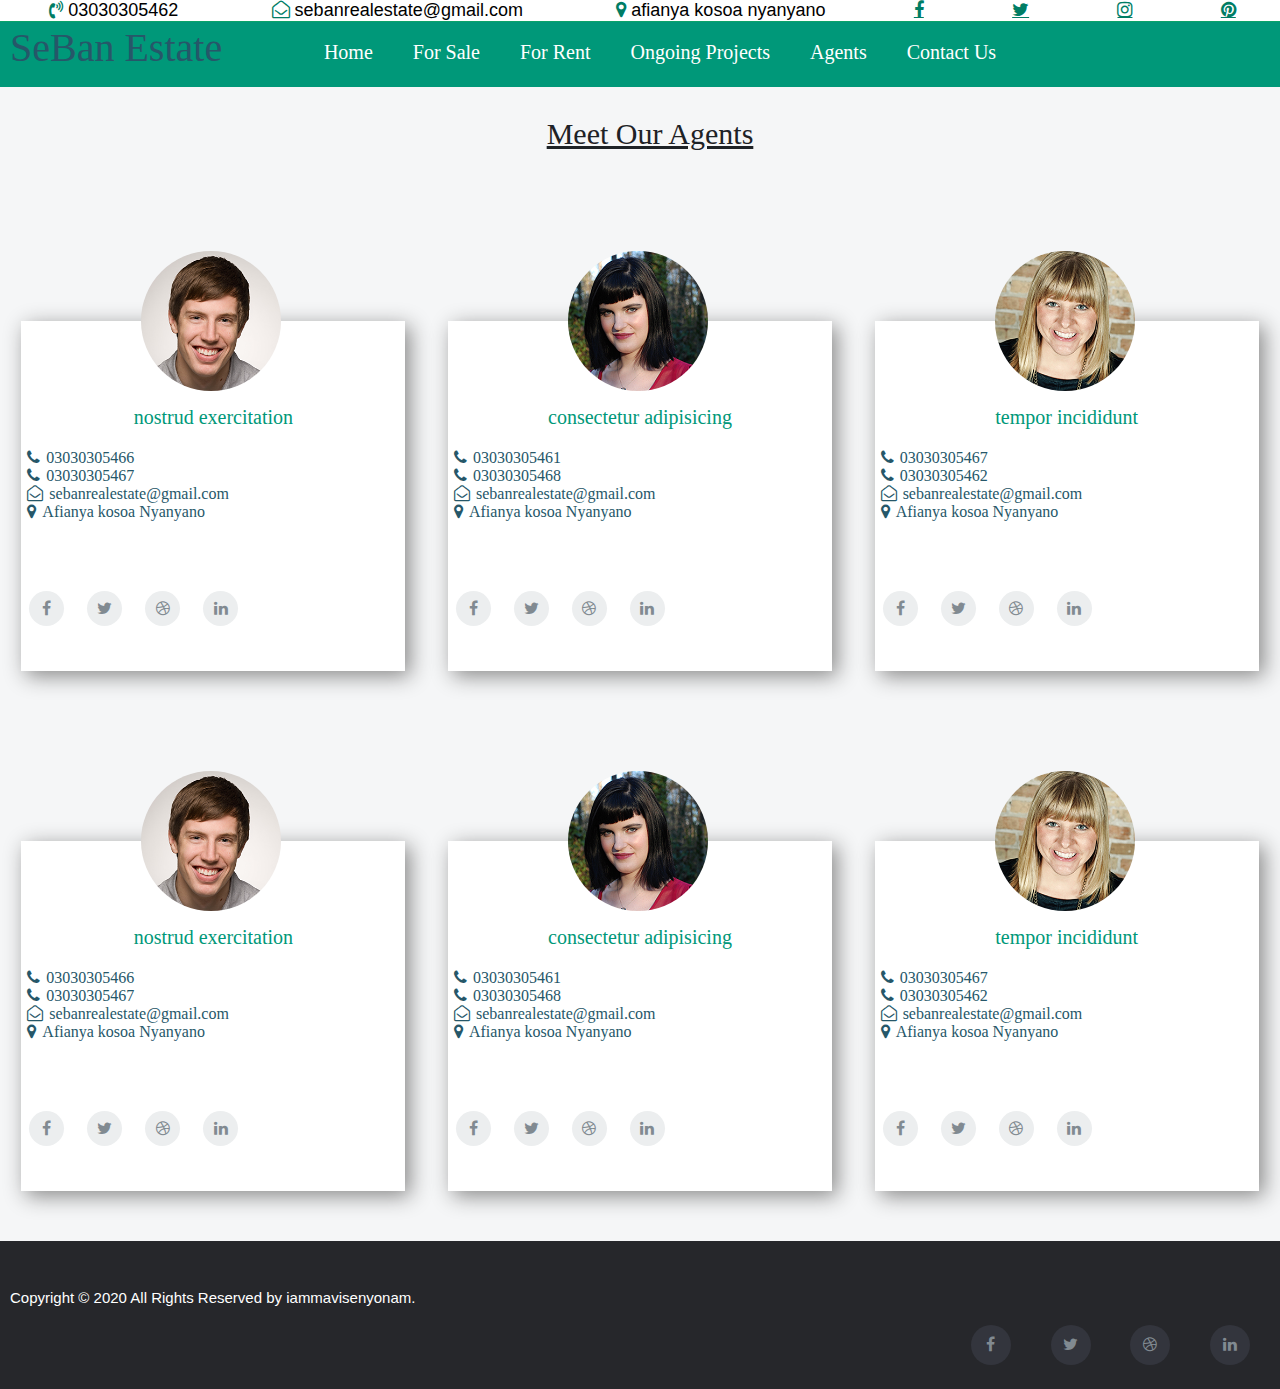
<file: agent.html>
<!DOCTYPE html>
<html lang="en" dir="ltr">
  <head>
    <meta charset="utf-8">
    <link rel="stylesheet" href="https://cdnjs.cloudflare.com/ajax/libs/font-awesome/4.7.0/css/font-awesome.min.css">
    <link rel="stylesheet" href="https://fonts.googleapis.com/icon?family=Material+Icons">
    <link rel="stylesheet" href="style.css">
    <link rel="stylesheet" href="media.css">
    <title>SeBan Real Estate</title>
  </head>
  <body>
    <nav>
      <div class="nav-wrapper">
        <div class="top-nav">
            <li><i class="loc"><i class="fa fa-volume-control-phone"></i></i>03030305462</li>
            <li><i class="loc"><i class="fa fa-envelope-open-o"></i></i>sebanrealestate@gmail.com</li>
            <li><i  class="loc"><i class="fa fa-map-marker"></i></i>Afianya kosoa Nyanyano</li>
            <li><i><a href="#" class="fa fa-facebook"></a></i></li>
            <li><i><a href="#" class="fa fa-twitter"></a></i></li>
            <li><i><a href="#" class="fa fa-instagram"></a></i></li>
            <li><i><a href="#" class="fa fa-pinterest"></a></i></li>
        </div>
        <div class="main-nav" id="Mynav">
          <ul>
          <li><a href="index.html"> <span class="material-icons">home</span>Home</a></li>
          <li><a href="forsale.html"><span class="material-icons">photo_library</span>For Sale</a></li>
          <li><a href="rent.html"><span class="material-icons">photo_library</span>For Rent</a></li>
          <li><a href="#"><span class="material-icons">home_work</span>Ongoing Projects</a></li>
          <li><a href="agent.html"><span class="material-icons">group</span>Agents</a></li>
          <li><a href="contact.html"><span class="material-icons">perm_phone_msg</span>Contact Us</a></li>
        </ul>
        <div class="logo">SeBan Estate</div>
      </div>
      </div>
      <div class="btn" onclick="toggleNav()"><i class="material-icons">menu</i></div>
    </nav>


    <p class="agent-title">Meet Our Agents</p>

    <div class="agent-section">
      <div class="box section-one"><img src="speakers/shay-howe.jpg"><p class="agent-name">nostrud exercitation</p>
        <div class="agent-infor">
          <li><i class="locs"><i class="fa fa-phone"></i></i>03030305466</li>
          <li><i class="locs"><i class="fa fa-phone"></i></i>03030305467</li>
          <li><i class="locs"><i class="fa fa-envelope-open-o"></i></i>sebanrealestate@gmail.com</li>
          <li><i  class="locs"><i class="fa fa-map-marker"></i></i>Afianya kosoa Nyanyano</li>
          </div>

        <div class="col-md-4 col-sm-6 col-xs-12">
          <ul class="agent-social-icons">
            <li><a class="facebook" href="#"><i class="fa fa-facebook"></i></a></li>
            <li><a class="twitter" href="#"><i class="fa fa-twitter"></i></a></li>
            <li><a class="dribbble" href="#"><i class="fa fa-dribbble"></i></a></li>
            <li><a class="linkedin" href="#"><i class="fa fa-linkedin"></i></a></li>
          </ul>
        </div>
      </div>
      <div class="box section-two"><img src="speakers/tessa-harmon.jpg">
        <p class="agent-name">consectetur adipisicing</p>
          <div class="agent-infor">
            <li><i class="locs"><i class="fa fa-phone"></i></i>03030305461</li>
            <li><i class="locs"><i class="fa fa-phone"></i></i>03030305468</li>
            <li><i class="locs"><i class="fa fa-envelope-open-o"></i></i>sebanrealestate@gmail.com</li>
            <li><i  class="locs"><i class="fa fa-map-marker"></i></i>Afianya kosoa Nyanyano</li>
            </div>

          <div class="col-md-4 col-sm-6 col-xs-12">
            <ul class="agent-social-icons">
              <li><a class="facebook" href="#"><i class="fa fa-facebook"></i></a></li>
              <li><a class="twitter" href="#"><i class="fa fa-twitter"></i></a></li>
              <li><a class="dribbble" href="#"><i class="fa fa-dribbble"></i></a></li>
              <li><a class="linkedin" href="#"><i class="fa fa-linkedin"></i></a></li>
            </ul>
          </div>
        </div>

      <div class="box section-three"><img src="speakers/victoria-pater.jpg">
        <p class="agent-name">tempor incididunt</p>
          <div class="agent-infor">
            <li><i class="locs"><i class="fa fa-phone"></i></i>03030305467</li>
            <li><i class="locs"><i class="fa fa-phone"></i></i>03030305462</li>
            <li><i class="locs"><i class="fa fa-envelope-open-o"></i></i>sebanrealestate@gmail.com</li>
            <li><i  class="locs"><i class="fa fa-map-marker"></i></i>Afianya kosoa Nyanyano</li>
            </div>

          <div class="col-md-4 col-sm-6 col-xs-12">
            <ul class="agent-social-icons">
              <li><a class="facebook" href="#"><i class="fa fa-facebook"></i></a></li>
              <li><a class="twitter" href="#"><i class="fa fa-twitter"></i></a></li>
              <li><a class="dribbble" href="#"><i class="fa fa-dribbble"></i></a></li>
              <li><a class="linkedin" href="#"><i class="fa fa-linkedin"></i></a></li>
            </ul>
          </div>
        </div>
    </div>


    <div class="agent-section">
      <div class="box section-one"><img src="speakers/shay-howe.jpg"><p class="agent-name">nostrud exercitation</p>
        <div class="agent-infor">
          <li><i class="locs"><i class="fa fa-phone"></i></i>03030305466</li>
          <li><i class="locs"><i class="fa fa-phone"></i></i>03030305467</li>
          <li><i class="locs"><i class="fa fa-envelope-open-o"></i></i>sebanrealestate@gmail.com</li>
          <li><i  class="locs"><i class="fa fa-map-marker"></i></i>Afianya kosoa Nyanyano</li>
          </div>

        <div class="col-md-4 col-sm-6 col-xs-12">
          <ul class="agent-social-icons">
            <li><a class="facebook" href="#"><i class="fa fa-facebook"></i></a></li>
            <li><a class="twitter" href="#"><i class="fa fa-twitter"></i></a></li>
            <li><a class="dribbble" href="#"><i class="fa fa-dribbble"></i></a></li>
            <li><a class="linkedin" href="#"><i class="fa fa-linkedin"></i></a></li>
          </ul>
        </div>
      </div>
      <div class="box section-two"><img src="speakers/tessa-harmon.jpg">
        <p class="agent-name">consectetur adipisicing</p>
          <div class="agent-infor">
            <li><i class="locs"><i class="fa fa-phone"></i></i>03030305461</li>
            <li><i class="locs"><i class="fa fa-phone"></i></i>03030305468</li>
            <li><i class="locs"><i class="fa fa-envelope-open-o"></i></i>sebanrealestate@gmail.com</li>
            <li><i  class="locs"><i class="fa fa-map-marker"></i></i>Afianya kosoa Nyanyano</li>
            </div>

          <div class="col-md-4 col-sm-6 col-xs-12">
            <ul class="agent-social-icons">
              <li><a class="facebook" href="#"><i class="fa fa-facebook"></i></a></li>
              <li><a class="twitter" href="#"><i class="fa fa-twitter"></i></a></li>
              <li><a class="dribbble" href="#"><i class="fa fa-dribbble"></i></a></li>
              <li><a class="linkedin" href="#"><i class="fa fa-linkedin"></i></a></li>
            </ul>
          </div>
        </div>

      <div class="box section-three"><img src="speakers/victoria-pater.jpg">
        <p class="agent-name">tempor incididunt</p>
          <div class="agent-infor">
            <li><i class="locs"><i class="fa fa-phone"></i></i>03030305467</li>
            <li><i class="locs"><i class="fa fa-phone"></i></i>03030305462</li>
            <li><i class="locs"><i class="fa fa-envelope-open-o"></i></i>sebanrealestate@gmail.com</li>
            <li><i  class="locs"><i class="fa fa-map-marker"></i></i>Afianya kosoa Nyanyano</li>
            </div>

          <div class="col-md-4 col-sm-6 col-xs-12">
            <ul class="agent-social-icons">
              <li><a class="facebook" href="#"><i class="fa fa-facebook"></i></a></li>
              <li><a class="twitter" href="#"><i class="fa fa-twitter"></i></a></li>
              <li><a class="dribbble" href="#"><i class="fa fa-dribbble"></i></a></li>
              <li><a class="linkedin" href="#"><i class="fa fa-linkedin"></i></a></li>
            </ul>
          </div>
        </div>
    </div>













    <!-- footer -->
       <footer class="site-footer">
         <div class="container">
           <div class="row">
             <div class="col-md-8 col-sm-6 col-xs-12">
               <p class="copyright-text">Copyright &copy; 2020 All Rights Reserved by
            <a href="#">iammavisenyonam</a>.
               </p>
             </div>

             <div class="col-md-4 col-sm-6 col-xs-12">
               <ul class="social-icons">
                 <li><a class="facebook" href="#"><i class="fa fa-facebook"></i></a></li>
                 <li><a class="twitter" href="#"><i class="fa fa-twitter"></i></a></li>
                 <li><a class="dribbble" href="#"><i class="fa fa-dribbble"></i></a></li>
                 <li><a class="linkedin" href="#"><i class="fa fa-linkedin"></i></a></li>
               </ul>
             </div>
           </div>
         </div>
    </footer>

</body>
<script src="main.js" charset="utf-8"></script>
</html>
</file>
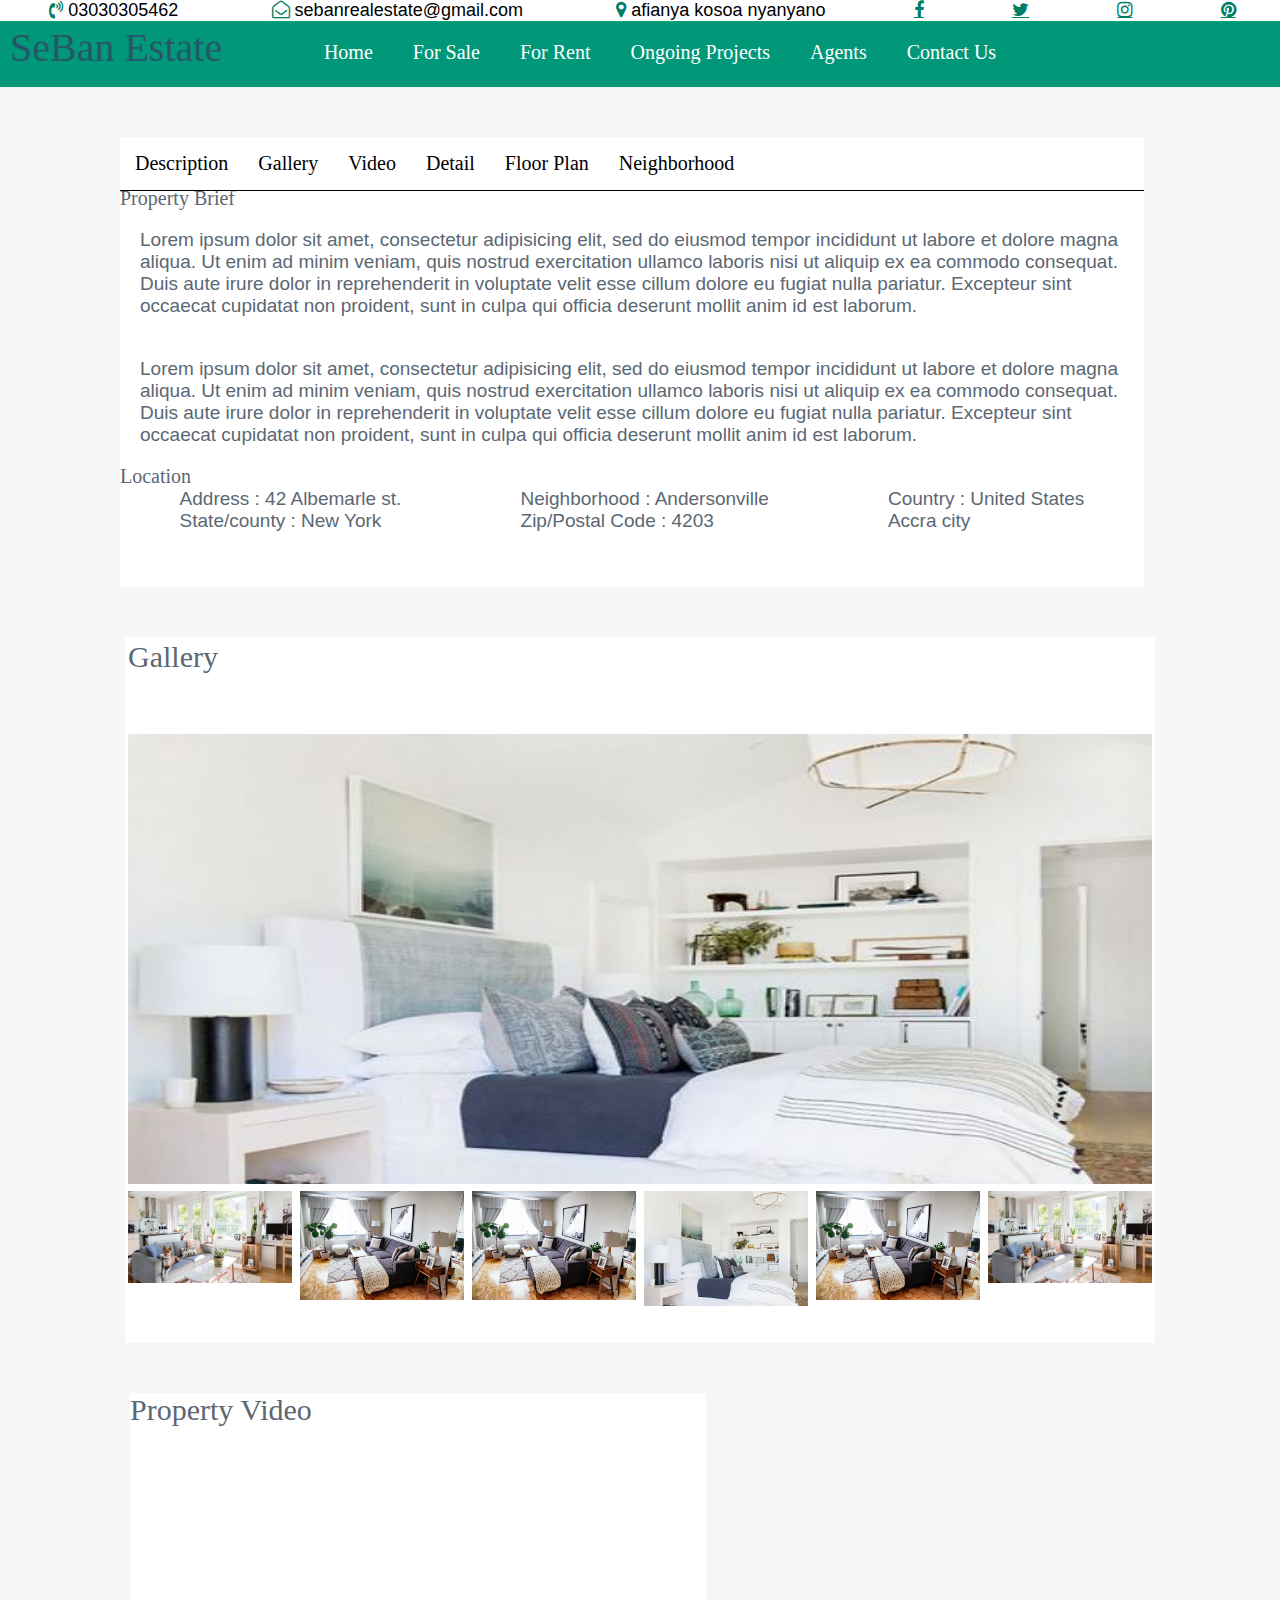
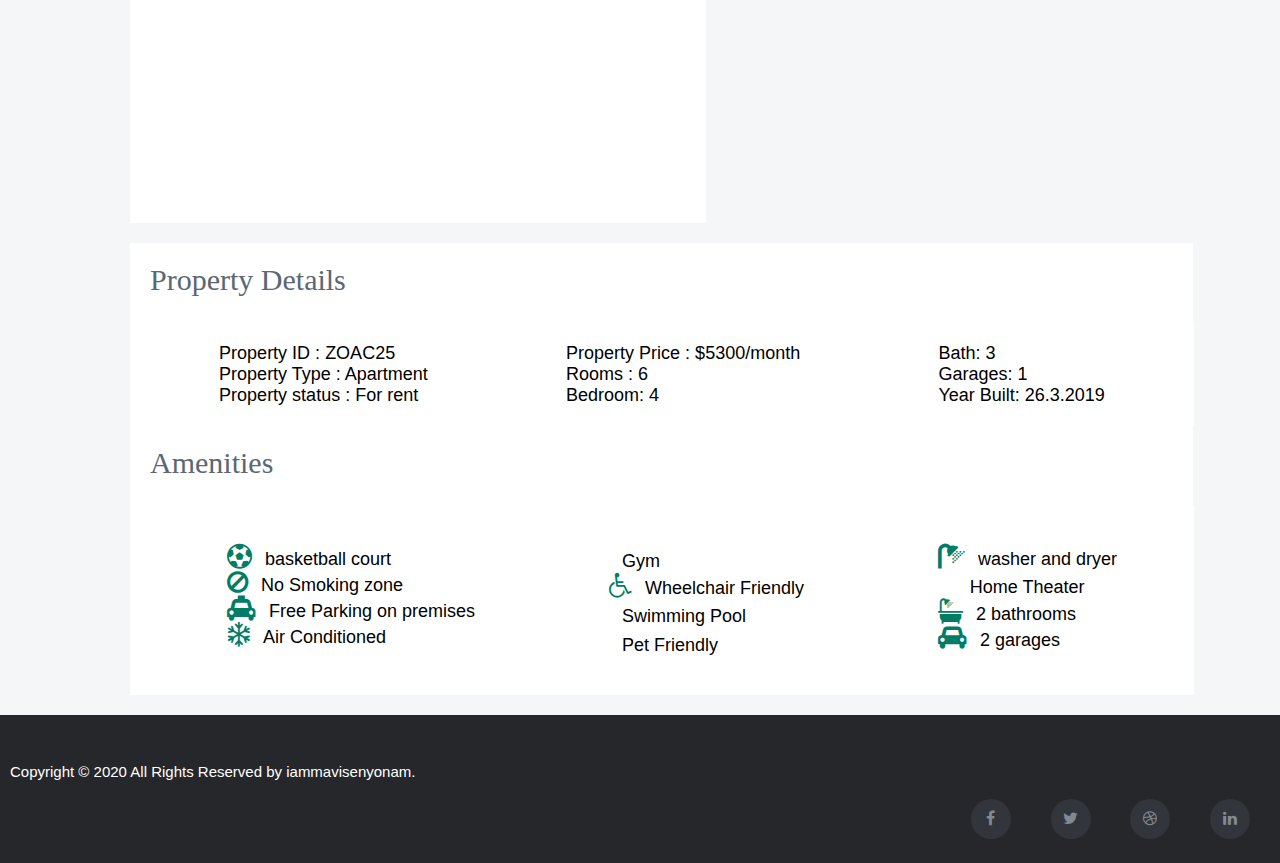
<file: forsale.html>
<!DOCTYPE html>
<html lang="en" dir="ltr">
  <head>
    <meta charset="utf-8">
    <link rel="stylesheet" href="https://cdnjs.cloudflare.com/ajax/libs/font-awesome/4.7.0/css/font-awesome.min.css">
    <link rel="stylesheet" href="https://fonts.googleapis.com/icon?family=Material+Icons">
      <link rel="stylesheet" href="style.css">
    <link rel="stylesheet" href="media.css">
    <title>SeBan Real Estate</title>
  </head>
  <body>
    <nav>
      <div class="nav-wrapper">
        <div class="top-nav">
            <li><i class="loc"><i class="fa fa-volume-control-phone"></i></i>03030305462</li>
            <li><i class="loc"><i class="fa fa-envelope-open-o"></i></i>sebanrealestate@gmail.com</li>
            <li><i  class="loc"><i class="fa fa-map-marker"></i></i>Afianya kosoa Nyanyano</li>
            <li><i><a href="#" class="fa fa-facebook"></a></i></li>
            <li><i><a href="#" class="fa fa-twitter"></a></i></li>
            <li><i><a href="#" class="fa fa-instagram"></a></i></li>
            <li><i><a href="#" class="fa fa-pinterest"></a></i></li>
        </div>
        <div class="main-nav" id="Mynav">
          <ul>
          <li><a href="index.html"> <span class="material-icons">home</span>Home</a></li>
          <li><a href="forsale.html"><span class="material-icons">photo_library</span>For Sale</a></li>
          <li><a href="rent.html"><span class="material-icons">photo_library</span>For Rent</a></li>
          <li><a href="#"><span class="material-icons">home_work</span>Ongoing Projects</a></li>
          <li><a href="agent.html"><span class="material-icons">group</span>Agents</a></li>
          <li><a href="contact.html"><span class="material-icons">perm_phone_msg</span>Contact Us</a></li>
        </ul>
        <div class="logo">SeBan Estate</div>
      </div>
      </div>
      <div class="btn" onclick="toggleNav()"><i class="material-icons">menu</i></div>
    </nav>

    <div id="navbar">
      <a href="#sale-description">Description</a>
      <a href="#container-Slider">Gallery</a>
      <a href="#video-section">Video</a>
      <a href="#property-details">Detail</a>
      <a href="#contact">Floor Plan</a>
      <a href="#contact">Neighborhood</a>
    </div>

    <div class="sale-description" id="sale-description">
      <span>Property Brief</span>
      <p>Lorem ipsum dolor sit amet, consectetur adipisicing elit, sed do eiusmod tempor incididunt ut labore et dolore magna aliqua. Ut enim ad minim veniam, quis nostrud exercitation ullamco laboris nisi ut aliquip ex ea commodo consequat. Duis aute irure dolor in reprehenderit in voluptate velit esse cillum dolore eu fugiat nulla pariatur.
        Excepteur sint occaecat cupidatat non proident, sunt in culpa qui officia deserunt mollit anim id est
         laborum.<br><br> <p class="text-two">Lorem ipsum dolor sit amet, consectetur adipisicing elit, sed do eiusmod tempor incididunt ut labore et dolore magna aliqua. Ut enim ad minim veniam, quis nostrud exercitation ullamco laboris nisi ut aliquip ex ea commodo consequat. Duis aute irure dolor in reprehenderit in voluptate velit esse cillum dolore eu fugiat nulla pariatur.
         Excepteur sint occaecat cupidatat non proident, sunt in culpa qui officia deserunt mollit anim id est laborum.</p>
       </p>
        <span>Location</span>
        <div class="sale-details">
          <div class="sale-location">Address : 42 Albemarle st.<br>State/county : New York</div>
          <div class="sale-location">Neighborhood : Andersonville<br>Zip/Postal Code : 4203</div>
          <div class="sale-location">Country : United States<br>Accra city</div>
        </div>
    </div>

    <div class="container-Slider" id="container-Slider">
          <span>Gallery</span>
      <div class="main-img">
        <img src="img/a4.jpg" alt="" id="currentimg">
      </div>
      <div class="imgs">
        <img src="img/a1.jpg" alt="">
        <img src="img/a2.jpg" alt="">
        <img src="img/a2.jpg" alt="">
        <img src="img/a4.jpg" alt="">
        <img src="img/a2.jpg" alt="">
        <img src="img/a1.jpg" alt="">
      </div>
    </div>

      <p class="video-title">Property Video</p>
    <div class="video-section" id="video-section">
      <!-- <span>Video</span> -->
      <iframe src="https://www.youtube.com/embed/Gp-WUXakD_Y?start=43" frameborder="0" allow="accelerometer; autoplay; encrypted-media; gyroscope; picture-in-picture" allowfullscreen></iframe>
    </div>

    <p class="prp-title">Property Details</p>
    <div class="property-details" id="property-details">
      <div class="property-location">Property ID : ZOAC25<br>Property Type : Apartment<br>Property status : For rent</div>
      <div class="property-location">Property Price : $5300/month<br>Rooms : 6<br> Bedroom: 4</div>
      <div class="property-location">Bath: 3<br>Garages: 1<br>Year Built: 26.3.2019</div>
    </div>
    <p class="prp-title">Amenities</p>
    <div class="property-details">
      <p class="property-location">
        <span><i class="fa fa-soccer-ball-o"></i>basketball court</span><br>
        <span><i class="fa fa-ban"></i>No Smoking zone</span><br>
        <span><i class="fa fa-taxi"></i>Free Parking on premises</span><br>
        <span><i class="fa fa-snowflake-o"></i>Air Conditioned</span><br>
      </p>
      <p class="property-location">
        <span><i class='fas fa-skiing'></i>Gym</span><br>
        <span><i class="fa fa-wheelchair"></i>Wheelchair Friendly</span><br>
        <span><i class='fas fa-swimmer'></i>Swimming Pool</span><br>
        <span><i class='fas fa-cat'></i>Pet Friendly</span><br>
      </p>
      <p class="property-location">
        <span><i class="fa fa-shower"></i>washer and dryer</span><br>
        <span><i class='fas fa-desktop'></i></i>Home Theater</span><br>
        <span><i class="fa fa-s15"></i>2 bathrooms</span><br>
        <span><i class="fa fa-car"></i>2 garages</span><br>
      </p>
    </div>









    <!-- footer -->
     <footer class="site-footer">
         <div class="container">
           <div class="row">
             <div class="col-md-8 col-sm-6 col-xs-12">
               <p class="copyright-text">Copyright &copy; 2020 All Rights Reserved by
            <a href="#">iammavisenyonam</a>.
               </p>
             </div>

             <div class="col-md-4 col-sm-6 col-xs-12">
               <ul class="social-icons">
                 <li><a class="facebook" href="#"><i class="fa fa-facebook"></i></a></li>
                 <li><a class="twitter" href="#"><i class="fa fa-twitter"></i></a></li>
                 <li><a class="dribbble" href="#"><i class="fa fa-dribbble"></i></a></li>
                 <li><a class="linkedin" href="#"><i class="fa fa-linkedin"></i></a></li>
               </ul>
             </div>
           </div>
         </div>
    </footer>









      </body>
      <script src="main.js" charset="utf-8"></script>
    </html>
</file>
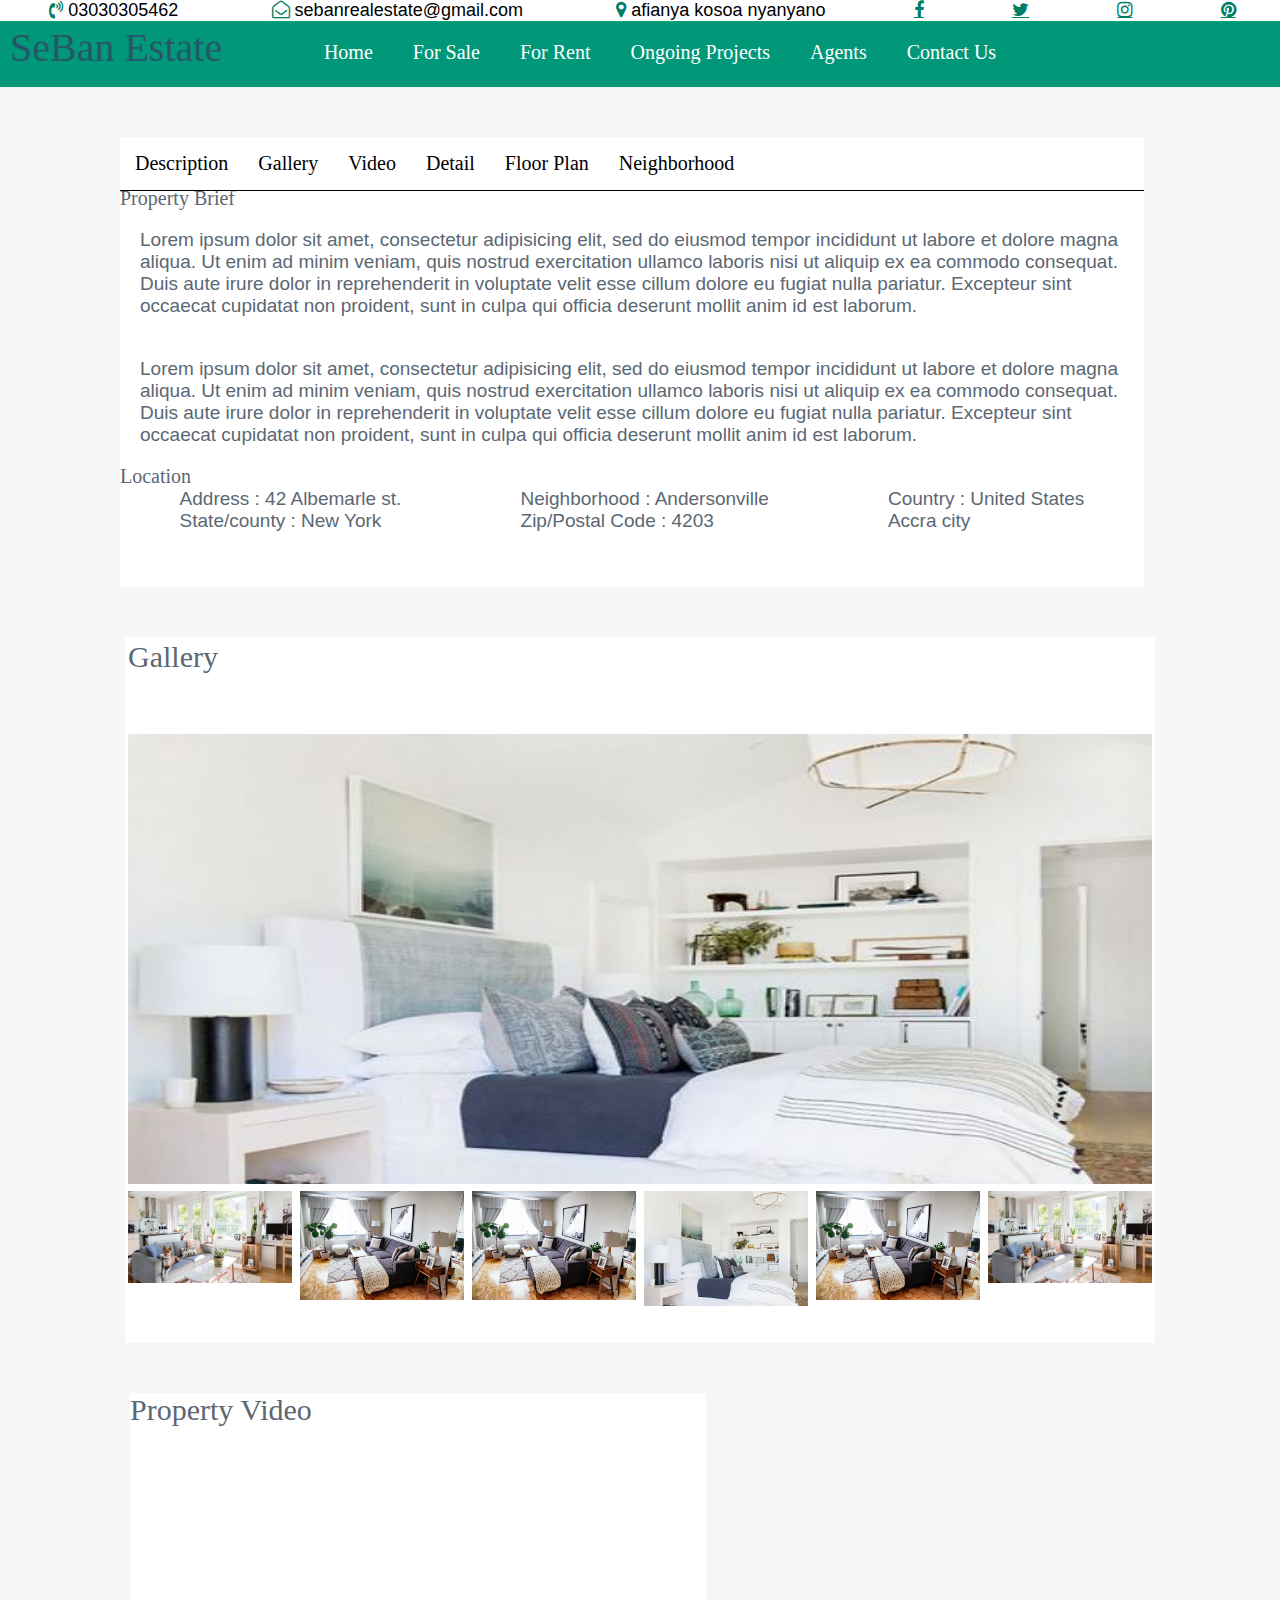
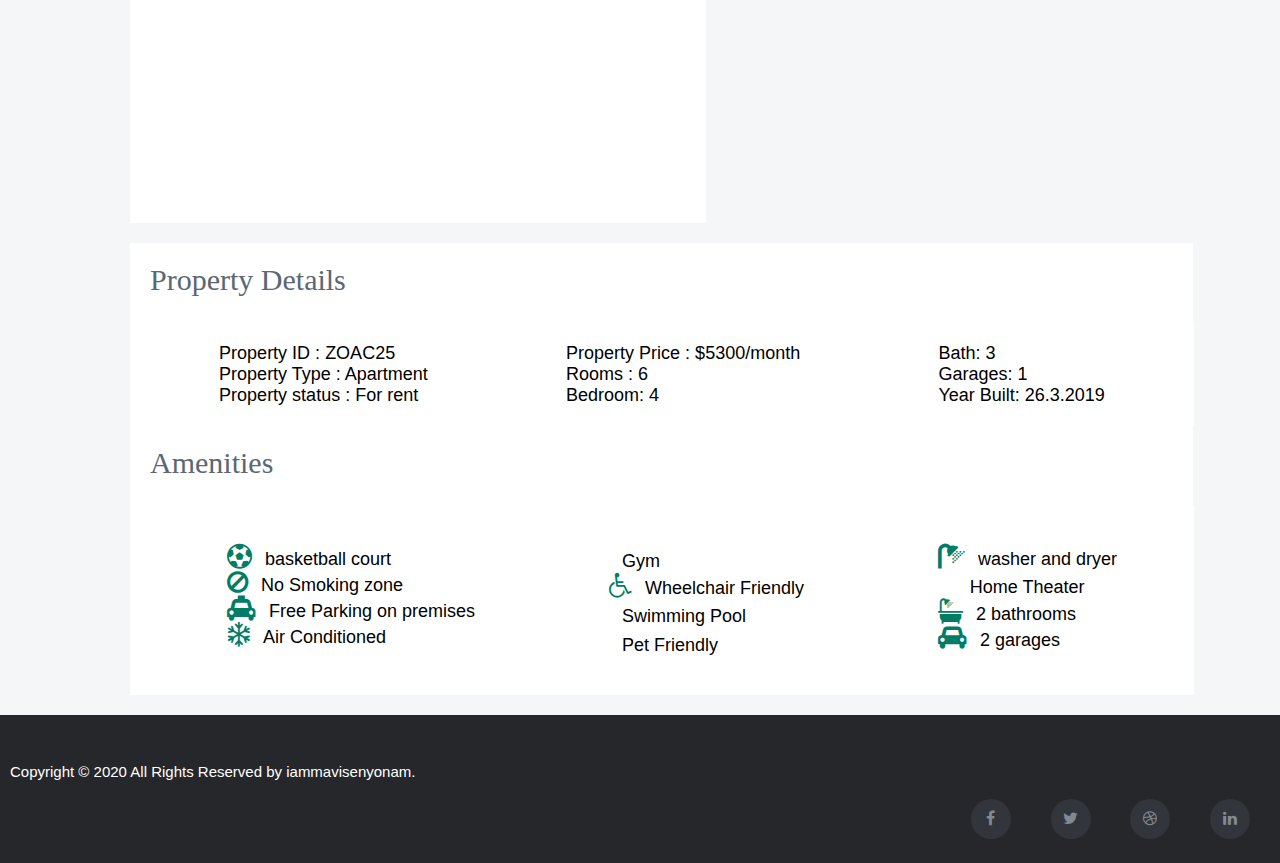
<file: rent.html>
<!DOCTYPE html>
<html lang="en" dir="ltr">
  <head>
    <meta charset="utf-8">
    <link rel="stylesheet" href="https://cdnjs.cloudflare.com/ajax/libs/font-awesome/4.7.0/css/font-awesome.min.css">
    <link rel="stylesheet" href="https://fonts.googleapis.com/icon?family=Material+Icons">
    <link rel="stylesheet" href="style.css">
    <link rel="stylesheet" href="media.css">
    <title>SeBan Real Estate</title>
  </head>
  <body>
    <nav>
      <div class="nav-wrapper">
        <div class="top-nav">
            <li><i class="loc"><i class="fa fa-volume-control-phone"></i></i>03030305462</li>
            <li><i class="loc"><i class="fa fa-envelope-open-o"></i></i>sebanrealestate@gmail.com</li>
            <li><i  class="loc"><i class="fa fa-map-marker"></i></i>Afianya kosoa Nyanyano</li>
            <li><i><a href="#" class="fa fa-facebook"></a></i></li>
            <li><i><a href="#" class="fa fa-twitter"></a></i></li>
            <li><i><a href="#" class="fa fa-instagram"></a></i></li>
            <li><i><a href="#" class="fa fa-pinterest"></a></i></li>
        </div>
        <div class="main-nav" id="Mynav">
          <ul>
          <li><a href="index.html"> <span class="material-icons">home</span>Home</a></li>
          <li><a href="forsale.html"><span class="material-icons">photo_library</span>For Sale</a></li>
          <li><a href="rent.html"><span class="material-icons">photo_library</span>For Rent</a></li>
          <li><a href="#"><span class="material-icons">home_work</span>Ongoing Projects</a></li>
          <li><a href="agent.html"><span class="material-icons">group</span>Agents</a></li>
          <li><a href="contact.html"><span class="material-icons">perm_phone_msg</span>Contact Us</a></li>
        </ul>
        <div class="logo">SeBan Estate</div>
      </div>
      </div>
      <div class="btn" onclick="toggleNav()"><i class="material-icons">menu</i></div>
    </nav>

    <div id="navbar">
      <a href="#sale-description">Description</a>
      <a href="#container-Slider">Gallery</a>
      <a href="#video-section">Video</a>
      <a href="#property-details">Detail</a>
      <a href="#contact">Floor Plan</a>
      <a href="#contact">Neighborhood</a>
    </div>

    <div class="sale-description" id="sale-description">
      <span>Property Brief</span>
      <p>Lorem ipsum dolor sit amet, consectetur adipisicing elit, sed do eiusmod tempor incididunt ut labore et dolore magna aliqua. Ut enim ad minim veniam, quis nostrud exercitation ullamco laboris nisi ut aliquip ex ea commodo consequat. Duis aute irure dolor in reprehenderit in voluptate velit esse cillum dolore eu fugiat nulla pariatur.
        Excepteur sint occaecat cupidatat non proident, sunt in culpa qui officia deserunt mollit anim id est
         laborum.<br><br><p class="text-two">Lorem ipsum dolor sit amet, consectetur adipisicing elit, sed do eiusmod tempor incididunt ut labore et dolore magna aliqua. Ut enim ad minim veniam, quis nostrud exercitation ullamco laboris nisi ut aliquip ex ea commodo consequat. Duis aute irure dolor in reprehenderit in voluptate velit esse cillum dolore eu fugiat nulla pariatur.
         Excepteur sint occaecat cupidatat non proident, sunt in culpa qui officia deserunt mollit anim id est laborum.</p>
       </p>
        <span>Location</span>
        <div class="sale-details">
          <div class="sale-location">Address : 42 Albemarle st.<br>State/county : New York</div>
          <div class="sale-location">Neighborhood : Andersonville<br>Zip/Postal Code : 4203</div>
          <div class="sale-location">Country : United States<br>Accra city</div>
        </div>
    </div>

    <div class="container-Slider" id="container-Slider">
          <span>Gallery</span>
      <div class="main-img">
        <img src="img/a4.jpg" alt="" id="currentimg">
      </div>
      <div class="imgs">
        <img src="img/a1.jpg" alt="">
        <img src="img/a2.jpg" alt="">
        <img src="img/a2.jpg" alt="">
        <img src="img/a4.jpg" alt="">
        <img src="img/a2.jpg" alt="">
        <img src="img/a1.jpg" alt="">
      </div>
    </div>

      <p class="video-title">Property Video</p>
    <div class="video-section" id="video-section">
      <!-- <span>Video</span> -->
      <iframe src="https://www.youtube.com/embed/Gp-WUXakD_Y?start=43" frameborder="0" allow="accelerometer; autoplay; encrypted-media; gyroscope; picture-in-picture" allowfullscreen></iframe>
    </div>

    <p class="prp-title">Property Details</p>
    <div class="property-details" id="property-details">
      <div class="property-location">Property ID : ZOAC25<br>Property Type : Apartment<br>Property status : For rent</div>
      <div class="property-location">Property Price : $5300/month<br>Rooms : 6<br> Bedroom: 4</div>
      <div class="property-location">Bath: 3<br>Garages: 1<br>Year Built: 26.3.2019</div>
    </div>
    <p class="prp-title">Amenities</p>
    <div class="property-details">
      <p class="property-location">
        <span><i class="fa fa-soccer-ball-o"></i>basketball court</span><br>
        <span><i class="fa fa-ban"></i>No Smoking zone</span><br>
        <span><i class="fa fa-taxi"></i>Free Parking on premises</span><br>
        <span><i class="fa fa-snowflake-o"></i>Air Conditioned</span><br>
      </p>
      <p class="property-location">
        <span><i class='fas fa-skiing'></i>Gym</span><br>
        <span><i class="fa fa-wheelchair"></i>Wheelchair Friendly</span><br>
        <span><i class='fas fa-swimmer'></i>Swimming Pool</span><br>
        <span><i class='fas fa-cat'></i>Pet Friendly</span><br>
      </p>
      <p class="property-location">
        <span><i class="fa fa-shower"></i>washer and dryer</span><br>
        <span><i class='fas fa-desktop'></i></i>Home Theater</span><br>
        <span><i class="fa fa-s15"></i>2 bathrooms</span><br>
        <span><i class="fa fa-car"></i>2 garages</span><br>
      </p>
    </div>










    <!-- footer -->
     <footer class="site-footer">
         <div class="container">
           <div class="row">
             <div class="col-md-8 col-sm-6 col-xs-12">
               <p class="copyright-text">Copyright &copy; 2020 All Rights Reserved by
            <a href="#">iammavisenyonam</a>.
               </p>
             </div>

             <div class="col-md-4 col-sm-6 col-xs-12">
               <ul class="social-icons">
                 <li><a class="facebook" href="#"><i class="fa fa-facebook"></i></a></li>
                 <li><a class="twitter" href="#"><i class="fa fa-twitter"></i></a></li>
                 <li><a class="dribbble" href="#"><i class="fa fa-dribbble"></i></a></li>
                 <li><a class="linkedin" href="#"><i class="fa fa-linkedin"></i></a></li>
               </ul>
             </div>
           </div>
         </div>
    </footer>









      </body>
      <script src="main.js" charset="utf-8"></script>
    </html>
</file>
<file: style.css>
body{
  margin: auto;
  padding: auto;
  font-size: 20px;
  font-family: fantasy;
  background-color: rgb(245, 246, 247)
}
.top-nav{
  background-color:#fff;
  display: flex;
  justify-content: space-around;
  list-style-type: none;
  flex-wrap:wrap;
  font-size: 18px;
  text-transform: lowercase;
  font-family: sans-serif;
}
.top-nav li{
  list-style-type: none;
}
.top-nav li a{
    color: #007d65;
}
.loc{
  color: #007d65;
  padding: 5px;
}
.main-nav{
  background-color: #009879;
  height: 65px;
  width: 100%;
  margin-top: 0px;
  border-top: 1px solid rgb(10, 163, 105);
}
.main-nav ul{
  display: flex;
  justify-content: center;
  align-items: center;
  margin-top: 0px;
}
.main-nav li{
  list-style-type: none;
  margin-top: 19px;
}
.main-nav a{
  text-decoration: none;
  padding: 1em;
  color: #fff;
  font-family: 'Franklin Gothic';
}
.main-nav a:hover{
  background-color: #007d65;
}
.material-icons{
    display: none;
}
.logo{
  margin-top: -60px;
  font-size: 40px;
  color:rgb(38, 87, 105);
  cursor: pointer;
  padding-left: 10px;
}
/* ==================background-section================== */
.background-section{
  background-image: url('img/a2.jpg');
  background-position: center;
  background-repeat: no-repeat;
  background-size: cover;
  background-clip: border-box;
  height: 500px;
  position: relative;
  z-index: -1;
}
/*==================background-section-form================== */
.background-form{
  width: 80%;
  margin: auto;
  height:300px;
  background-color: #fff;
  margin-top: -100px;
  margin-bottom:10px;
  padding: 20px;
  box-shadow: 5px 5px 30px #888888;
}
.background-form input{
  width: 15%;
  padding-left: 10px;
  padding-top: 10px;
  padding-bottom: 10px;
}
.background-form label{
  font-size: 18px;
  font-family: sans-serif;
}
.background-form select{
  width: 15%;
  padding-left: 10px;
  padding-top: 10px;
  padding-bottom: 10px;
}
.section-1{ margin-top: 30px;}
.section-2{
  margin-top:60px;
}
.title{
  color: rgb(91, 103, 115);
  font-size: 30px;
  font-weight: bolder;
  font-family: sans-serif;
}
.submit{
  float: right;
  width: 20%;
  margin-top: 20px;
  padding: 10px;
  background-color:rgb(38, 87, 105);
  color: white;
  font-size: 20px;
  border: 1px solid grey;
  border-left: none;
  cursor: pointer
}
.submit:hover{
  background-color: rgb(84, 107, 120);
}
/*==================first grid================== */

.pcategory{
  /* background: #fff; */
  color:rgb(41, 40, 40);
  width: 80%;
  margin-top: 130px;
  margin-left: 120px;
  height: 40px;
  padding-left: 0px;
  font-size: 30px;
  font-weight: bold;
  margin-bottom: 50px;
}
.pimages {
  display: flex;
  justify-content: center;
  /* background-color:#fff; */
}

.pimages > div {
  width: 38%;
  margin: 10px;
  background-color: #f1f1f1;
  margin-bottom: 20px;
  padding-left: 40px;
  text-align: center;
  font-size: 30px;
  cursor: pointer;
}
.item1-images{
  background-image: url('img/a1.jpg');
  background-position: center;
  background-repeat: no-repeat;
  background-size: cover;
  background-clip: border-box;
  height: 350px;
  position: relative;
  box-shadow: 5px 5px 20px #888888;
}
.item2-images{
  background-image: url('img/a2.jpg');
  background-position: center;
  background-repeat: no-repeat;
  background-size: cover;
  background-clip: border-box;
  height: 350px;
  position: relative;
  box-shadow: 5px 5px 20px #888888;
}

.item1-images{
  background-image: url('img/a1.jpg');
  background-position: center;
  background-repeat: no-repeat;
  background-size: cover;
  background-clip: border-box;
  height: 350px;
  position: relative;
}
.item2-images{
  background-image: url('img/a2.jpg');
  background-position: center;
  background-repeat: no-repeat;
  background-size: cover;
  background-clip: border-box;
  height: 350px;
  position: relative;
}
.pnumber{
  background: rgba(10, 10, 10, 0.7);
  width: 97.5%;
  margin-left: -40px;
  color: #fff;
  position: absolute;
  font-size: 25px;
  top:255px;
  height: 70px;
  padding-left: 15px;
  text-align: left;
}
.pnumber span{
  color: #fff;
  font-size: 20px;
}
.pnumber:hover{
  background-color: rgba(58, 161, 96,0.9);
}

/*==================second grid================== */
.recent-item{
  display: flex;
  justify-content: center;
  width: 85%;
  margin: 0 auto;
  align-items: center;
  /* background-color:#fff; */
}
.recent-img >div{
  width: 38%;
  margin: 10px;
  /* background-color: #fff; */
  margin-bottom: 20px;
  cursor: pointer;
  height: 300px;

}
.recent-img img{
    width: 90%;
    box-shadow: 5px 5px 5px #888888;
    -webkit-transform: scale(0.3);
    transform: scale(1);
    -webkit-transition: .3s ease-in-out;
    transition: .5s ease-in-out;
}
.recent-img img:hover{
  -webkit-transform: scale(0.3);
	transform: scale(1.1);
}
.recent-category{
  /* background: #fff; */
  color:rgb(41, 40, 40);
  width: 80%;
  margin-top: 50px;
  margin-left: 100px;
  height: 40px;
  padding-left: 0px;
  font-size: 30px;
  font-weight: bold;
  margin-bottom: 50px;
}

/*==================description-section================== */

.description-item{
  display: flex;
  justify-content: center;
  width: 85%;
  margin: 0 auto;
  margin-top:-3px;
  align-items: center;
  /* background-color:#fff; */
}

.description-text p{
  width: 90%;
  margin: 10px;
  /* background-color: #fff; */
  color: grey;
  font-family: sans-serif;
  margin-bottom: 10px;
  cursor: pointer;
  height: 300px;
}


/*==================btn view more================== */
.btnmore{
  background-color:rgb(5, 26, 46);
  border: 1px solid grey;
  border-left: none;
  color: white;
  font-size: 20px;
  cursor: pointer;
  margin-top:0px;
  margin-left: 100px;
  height: 40px;
  padding-left: 20px;
  padding-right: 20px;
}
.btnmore:hover{
  background-color: rgb(84, 107, 120);
}

/*==================Testimonial================== */

.testimonial-container{
	display: flex;
	flex-direction: column;
	align-items: center;
	margin-top:50px;
  background-color:rgb(38, 87, 105);
	max-width: 100%;
	transition: all 0.3s ease-in;
}
.text{
	text-align: justify;
	line-height: 30px;
	min-height: 120px;
	max-width: 800px;
	margin:20px 0 20px;
	word-spacing: 3px;
  font-size: 19px;
  color:#fff;
  font-family: sans-serif;
}
.name{
	align-self: flex-end;
	font-weight: bold;
  margin-right: 270px;
	letter-spacing: 2px;
	text-transform: uppercase;
  color:#009879;
}
.recent{
  font-size: 50px;
  color:#009879;
}
.author-container{
  height: 170px;
	display: flex;
	flex-wrap: wrap;
	align-items: center;
	justify-content: center;
}
.author{
	margin:30px 30px 0;
	cursor: pointer;
}

.author img{
	height: 50px;
	width: 50px;
	border-radius: 50%;
	transition: all 0.3s ease-in;
}

.author.selected img {
	box-shadow: 0 5px 10px rgba(0, 0, 0, 0.5);
	transform: scale(1.2);
}


/*==================Agent-Section================== */

.agent-section{
  margin-top: 170px;
  margin-bottom: 50px;
  display: flex;
  justify-content: center;
  justify-content: space-around;
}
.section-one{
  background-color: #fff;
  width: 30%;
  height: 350px;
  box-shadow: 5px 5px 20px #888888;
}
.section-one img,.section-two img, .section-three img{
  border-radius: 50%;
  height:140px;
  justify-content: center;
  position: relative;
  left: 120px;
  top: -70px;

}
.section-one img:hover,.section-two img:hover, .section-three img:hover{
    border:2px solid #009879;
}
.section-two{
  background-color:#fff;
  width: 30%;
  height: 350px;
  box-shadow: 5px 5px 20px #888888;
}
.section-three{
  background-color: #fff;
  width: 30%;
  height: 350px;
  box-shadow: 5px 5px 20px #888888;
}
.agent-name{
  color: #009879;
  margin-top: -60px;
  text-align: center;
}
.locs{
padding: 6px;
}
.agent-infor li{
  list-style-type: none;
  font-size: 16px;
  color:rgb(38, 87, 105);
}
.agent-social-icons{
  padding-left:0;
  margin-bottom:0;
  list-style:none
}
.agent-social-icons li{
  display:inline-block;
  margin-bottom:4px;
  margin-top:50px;
  padding-right: 10px;
  align-items: center;
}
.agent-social-icons a:hover{
  color: #fff;
  background-color: #007d65;
}
.agent-social-icons a{
  background-color:#eceeef;
  color:#818a91;
  font-size:16px;
  display:inline-block;
  line-height:35px;
  width:35px;
  height:35px;
  text-align:center;
  margin-left:8px;
  border-radius:100%;
  -webkit-transition:all .2s linear;
  -o-transition:all .2s linear;
  transition:all .2s linear
}

.agent-title{
  padding-left: 20px;
  font-size: 30px;
  text-align: center;
  color:rgb(30, 34, 38);
  text-decoration: underline;
}


/*==================For Sale Section================== */

#navbar {
  background-color:#fff;
  position:absolute;
  white-space: nowrap;
  width: 80%;
  margin-top:50px;
  transition: top 0.3s;
  margin-left:120px;
  border-bottom:1px solid #000;
}

/* Style the navbar links */
#navbar a {
  float: left;
  display: block;
  color: #000;
  font-family: 'Franklin Gothic';
  text-align: center;
  padding: 15px;
  text-decoration: none;
  background-color:#fff;
}

#navbar a:hover {
  border-bottom: 3px solid red;
  color: black;
}

.sale-description{
  background-color: #fff;
  width: 80%;
  color: rgb(91, 103, 115);
  height: 400px;
  margin-top: 100px;
  margin-left:120px;
  margin-bottom: 50px;
}

.sale-description  p {
  font-family: sans-serif;
  font-size: 19px;
  padding-left: 20px;
  padding-right: 20px;
}
.sale-description  span i{
  /* color: rgb(91, 103, 115); */
  font-weight: bolder;
  font-family: sans-serif;
  padding-left: 20px;
  padding-right: 20px;
}
.sale-details{
  display: flex;
  justify-content: space-around;
}
.sale-location{
  font-family: sans-serif;
  font-size: 19px;
}
.container-Slider{
  max-width: 80%;
  height: 700px;
  margin: auto;
  background-color:#fff;
  border: 3px solid #fff;
  margin-bottom: 50px;
  color: rgb(91, 103, 115);
}
.container-Slider{
  font-size: 30px;
}
.main-img img, .imgs img{
  width: 100%;
  overflow: hidden;
}
.main-img img{
  height: 450px;
  margin-top: 60px;
}
.imgs{
  display: grid;
  grid-template-columns: repeat(6, 1fr);
  grid-gap: 8px;
}
.video-section{
  width: 45%;
  height: 370px;
  margin-left:130px;
  background-color: #fff;
  margin-bottom: 40px;
  margin-top: -30px;
}
.video-title{
  margin-left:130px;
  background-color: #fff;
  width: 45%;
  height:60px;
  font-size: 30px;
  color: rgb(91, 103, 115);
}
.video-section iframe{
  width: 560px;
  height: 315px;
  margin-left: 25px;
}
.property-details{
  display: flex;
  justify-content: space-around;
  width: 80%;
  background-color: #fff;
  margin-left:130px;
  margin-top: -30px;
  padding: 20px;
  margin-bottom: 20px;
}

.property-location{
  font-size: 18px;
  font-family: sans-serif;
}
.property-location span i{
  font-size: 25px;
  padding-left: 20px;
  padding-right: 13px;
  color:#007d65;
}
.prp-title{
  margin-left:130px;
  background-color: #fff;
  width: 81.5%;
  height:60px;
  color: rgb(91, 103, 115);
  font-size: 30px;
  margin-top: -20px;
  padding-left: 20px;
  padding-top: 20px;
}
/*==================contact-section================== */
.contact-details{
  display: flex;
  justify-content: space-around;
  width: 80%;
  background-color: #fff;
  margin-left:130px;
  margin-top: 80px;
  padding: 20px;
  margin-bottom: 20px;
  z-index: -2;
}
.contact-infor{
  font-family:sans-serif;
}
.contact-icons{
  font-size: 30px;
  font-weight: bold;
  color: #009879;
}

.contact-map{
  display: flex;
  width: 95%;
  background-color: red;
  margin-left: 20px;
  margin-right: 20px;
  margin-bottom: 50px;
  justify-content: space-between;

}
.contact-form{
  background-color: #fff;
  height: 500px;
  width: 500px;

}
#map{
  background-color: grey;
  height: 500px;
  width: 800px;
}
.form-element p{
text-align: center;
font-size: 30px;
}
.form-element input{
  font-size: 20px;
  margin-left:60px;
  margin-top: 20px;
  padding-top: 10px;
  border-radius: 3px;
  padding-right: 115px;
}
.form-element textarea{
  font-size: 20px;
  margin-left:60px;
  margin-top: 20px;
  padding-top: 10px;
  border-radius: 3px;
  padding-right: 20px;
}
.form-element button{
  font-size: 20px;
  margin-left:60px;
  margin-top: 20px;
  padding-top: 10px;
  padding-bottom: 5px;
  border-radius: 3px;
  padding-right: 20px;
  background-color:rgb(38, 87, 105);
  color: white;
  font-size: 20px;
  border: 1px solid grey;
  border-left: none;
  cursor: pointer
  }
.form-element button:hover{
  background-color: rgb(84, 107, 120);
  }
/*==================Footer================== */
.site-footer{
  background-color:#26272b;
  padding:45px 0 20px;
  font-size:15px;
  line-height:24px;
  color:#737373;
}

.site-footer .social-icons{
  text-align:right
}

.site-footer .social-icons a{
  width:40px;
  height:40px;
  line-height:40px;
  margin-left:6px;
  margin-right:0;
  border-radius:100%;
  background-color:#33353d
}
.copyright-text{
  margin:0;
  padding-left:10px;
  color: #fff;
  font-family: sans-serif;
}
.copyright-text a{
  color: #fff;
  font-family: sans-serif;
  text-decoration: none;
}
.social-icons{
  padding-left:0;
  margin-bottom:0;
  list-style:none
}
.social-icons li{
  display:inline-block;
  margin-bottom:4px;
  padding-right: 30px;
}
.social-icons a{
  background-color:#eceeef;
  color:#818a91;
  font-size:16px;
  display:inline-block;
  line-height:44px;
  width:44px;
  height:44px;
  text-align:center;
  margin-right:8px;
  border-radius:100%;
  -webkit-transition:all .2s linear;
  -o-transition:all .2s linear;
  transition:all .2s linear
}
.social-icons a:active,.social-icons a:focus,.social-icons a:hover{
  color:#fff;
  background-color:#29aafe
}
.social-icons.size-sm a{
  line-height:34px;
  height:34px;
  width:34px;
  font-size:14px
}
.social-icons a.facebook:hover{
  background-color:#3b5998
}
.social-icons a.twitter:hover{
  background-color:#00aced
}
.social-icons a.linkedin:hover{
  background-color:#007bb6
}
.social-icons a.dribbble:hover{
  background-color:#ea4c89
}
</file>
<file: media.css>
@media screen and (max-width:900px) {
.top-nav{display: none;}
.main-nav  a{
      display: none;
    }
.logo{
      margin-top: -40px;
    }
.main-nav.responsive ul{
     display: block;
     background-color:#008c71;
     margin-top: -25px;

   }
.main-nav.responsive a{
     float: none;
     display: block;
     text-align: left;
     margin-top: 17px;
     border-bottom:1px solid #009879;
   }
.main-nav.responsive .logo{
    display: none;
  }
.main-nav.responsive .material-icons{
    display: inline-block;
    margin-right:5px;
  }
.btn i{
    display: block;
    float: right;
    margin-top: -40px;
    font-size: 30px;
    color: #fff;
    cursor: pointer;
}

.background-form{
  background-color: rgb(245, 246, 247);
  box-shadow: none;
}
.background-form input{
  width: 96%;
}
.background-form select{
  width: 100%;
}
.section-2{
  margin-top: 10px;
}
.submit{
  width: 40%;
}
.title{
  color: #000;
}
.pcategory{
    margin-top: 380px;
    margin-left:50px;
}
.pnumber{
    padding-left:7px;
}
.recent-category{
  margin-left:50px;
}
.recent-img img:hover{
  -webkit-transform: none;
  transform:none;
}
.recent-img img{
height: 90px;
}
.maintext{
  display: none;
}
.site-footer .copyright-text,.site-footer .social-icons{
  text-align:center
}


.contact-details{
  margin-left: 40px;
}
.contact-map{
flex-direction: column-reverse;
width: 93%;
}
.contact-form{
  width: 450px;
}
#map{
  width: 450px;
}



.agent-section{
flex-direction: column;
  margin-top: 100px;
  margin-bottom: 50px;
}
.section-one,.section-two,.section-three{
  width: 100%;
  margin-bottom: 70px;
}
.locs{
  padding-left: 30px;
}


#navbar {
  margin-left: 50px;
  margin-top:30px;
}
.sale-description{
  margin-top: 140px;
  margin-left:50px;
  height: 500px;
}
.text-two{
  display: none;
}
.sale-details{
  margin-top: 20px;
}
.sale-description  span{
  margin-top: -40px;
}
.container-Slider{
  height: 620px;
  margin-top:50px;
}

.video-title{
  margin-left:25px;
  margin-right: 50px;
  width: 92%;
}
.video-section{
  width: 92%;
  margin-left: 25px;
}
.video-section iframe{
  width: 400px;
}
.prp-title{
  margin-left:20px;
  width: 84%;
}
.property-details{
  margin-left:20px;
  overflow: hidden;
}
</file>
